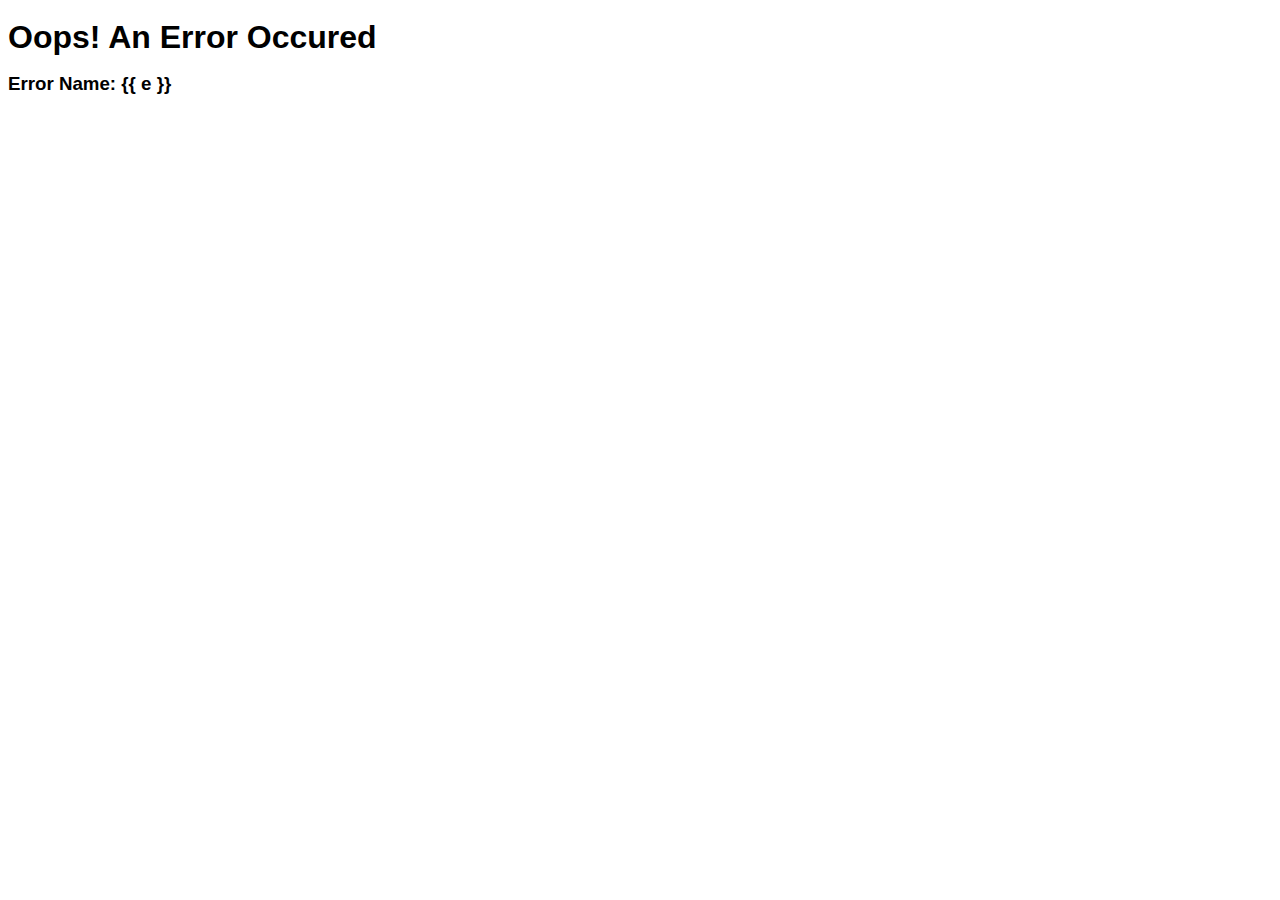
<file: templates/exception.html>
<!DOCTYPE html>
<html lang="en">
<head>
    <meta charset="UTF-8">
    <meta name="viewport" content="width=device-width, initial-scale=1.0">
    <title>Error Page</title>
    <link rel="stylesheet" href="..\static\exception.css">
</head>
<body>
    <h1>Oops! An Error Occured</h1>
    <h3> Error Name: {{ e }} </h3>   
</body>
</html>
</file>
